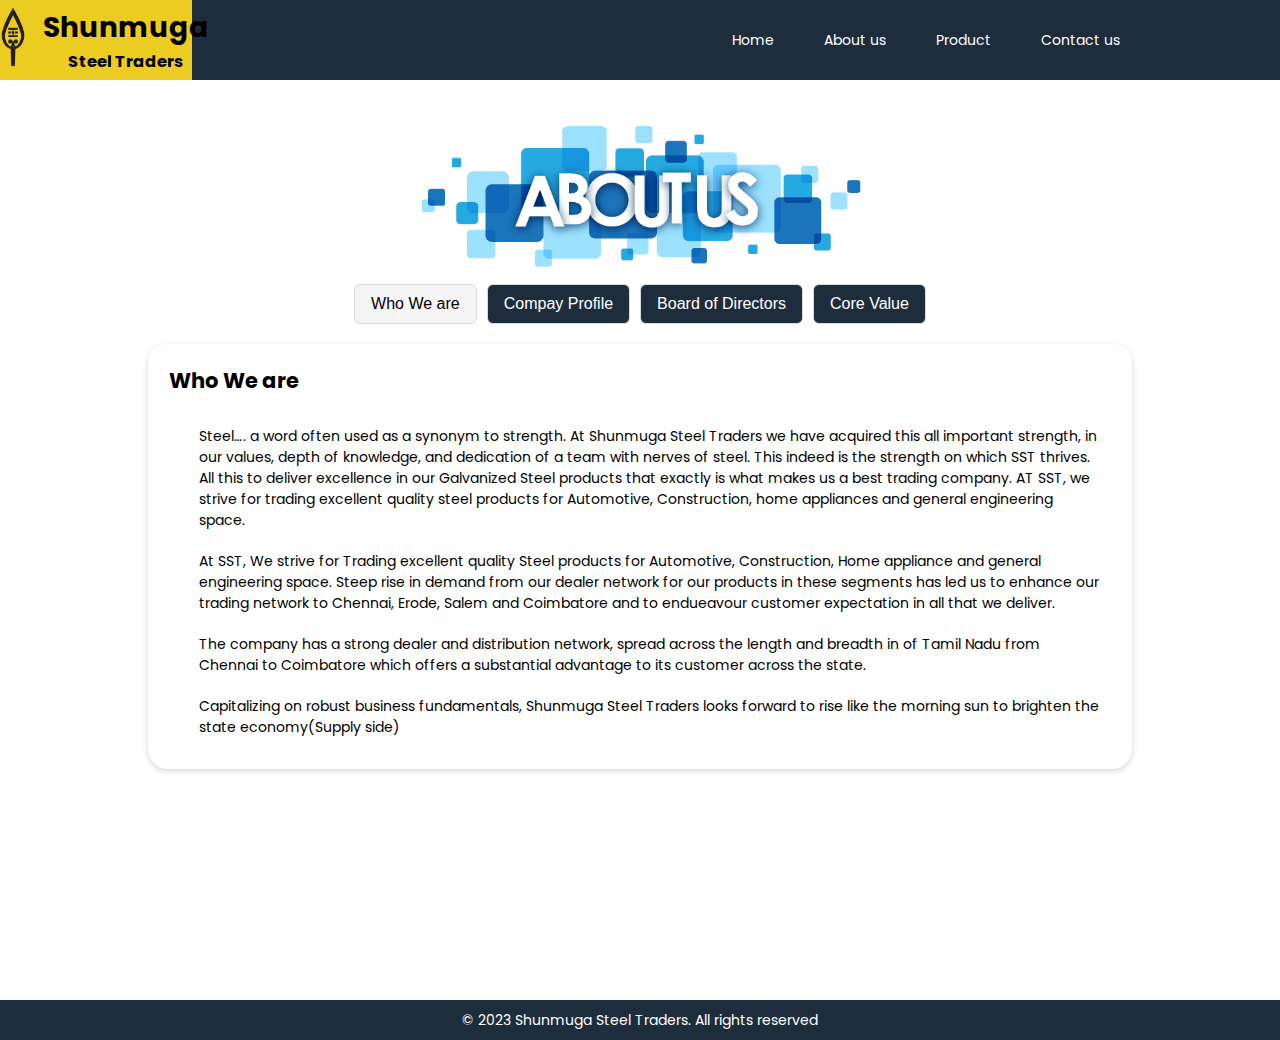
<file: about.html>
<!DOCTYPE html>
<html lang="en">

<head>
  <meta charset="UTF-8" />
  <meta http-equiv="X-UA-Compatible" content="IE=edge" />
  <meta name="viewport" content="width=device-width, initial-scale=1.0" />
  <title>Document</title>
  <link rel="stylesheet" href="./about.css" />
  <link rel="stylesheet" href="https://fonts.googleapis.com/css?family=Poppins" />
  <script>
    function openAboutTab(evt, tabName) {
      // Declare all variables
      var i, tabcontent, tablinks

      // Get all elements with class="tabcontent" and hide them
      tabcontent = document.getElementsByClassName('tabcontent')
      for (i = 0; i < tabcontent.length; i++) {
        tabcontent[i].style.display = 'none'
      }

      // Get all elements with class="tablinks" and remove the class "active"
      tablinks = document.getElementsByClassName('tablinks')
      for (i = 0; i < tablinks.length; i++) {
        tablinks[i].className = tablinks[i].className.replace(' active', '')
      }

      // Show the current tab, and add an "active" class to the button that opened the tab
      document.getElementById(tabName).style.display = 'block'
      evt.currentTarget.className += ' active'
    }
  </script>
</head>

<body>
  <header>
    <nav>
      <div class="header-company-name">
        <a href="/">
          <img src="./images/shunmuga-logo.png" alt="vel-logo" />
        </a>
        <div>
          <h1>Shunmuga</h1>
          <h3>Steel Traders</h3>
        </div>
      </div>
      <ul>
        <li>
          <a href="/" class="href">Home</a>
        </li>
        <li>
          <a href="/about.html" class="href">About us</a>
        </li>
        <li>
          <a href="#product-section" class="href">Product</a>
        </li>
        <li>
          <a href="#contact-section" class="href">Contact us</a>
        </li>
      </ul>
    </nav>
  </header>
  <main>
    <section>
      <img class="about-us-img" src="./images/about-us.png" alt="about us" />

      <div class="about-tab-container">
        <div class="about-tab">
          <button class="tablinks active" onclick="openAboutTab(event, 'aboutTab1')">
            Who We are
          </button>
          <button class="tablinks" onclick="openAboutTab(event, 'aboutTab2')">
            Compay Profile
          </button>
          <button class="tablinks" onclick="openAboutTab(event, 'aboutTab3')">
            Board of Directors
          </button>
          <button class="tablinks" onclick="openAboutTab(event, 'aboutTab4')">
            Core Value
          </button>
        </div>

        <div id="aboutTab1" class="tabcontent">
          <div class="tab-content-1">
            <h2>Who We are</h2>
            <div class="sub-text">
              <p>
                Steel…. a word often used as a synonym to strength. At Shunmuga
                Steel Traders we have acquired this all important strength, in our
                values, depth of knowledge, and dedication of a team with nerves of
                steel. This indeed is the strength on which SST thrives. All this to
                deliver excellence in our Galvanized Steel products that exactly is
                what makes us a best trading company. AT SST, we strive for trading
                excellent quality steel products for Automotive, Construction, home
                appliances and general engineering space.
              </p>
              <p>
                At SST, We strive for Trading excellent quality Steel products for
                Automotive, Construction, Home appliance and general engineering
                space. Steep rise in demand from our dealer network for our products
                in these segments has led us to enhance our trading network to
                Chennai, Erode, Salem and Coimbatore and to endueavour customer
                expectation in all that we deliver.
              </p>
              <p>
                The company has a strong dealer and distribution network, spread
                across the length and breadth in of Tamil Nadu from Chennai to
                Coimbatore which offers a substantial advantage to its customer
                across the state.
              </p>
              <p>
                Capitalizing on robust business fundamentals, Shunmuga Steel Traders
                looks forward to rise like the morning sun to brighten the state
                economy(Supply side)
              </p>
            </div>
          </div>
        </div>

        <div id="aboutTab2" class="tabcontent">
          <div class="tab-content-2">
            <h2>Compay Profile</h2>
            <div class="sub-text">
              <p>
                Established in year 1976, Shunmuga Steel Traders is the leading Manufacturer AndTrader of Gp Sheet,
                Roofing Sheets, Gc Sheet, Ppgl Coils, Galvanized Coil, Coated Coil etc
              </p>
              <table>

                <tr>
                  <td>Nature of Business</td>
                  <td>Manufacturer</td>
                </tr>
                <tr>
                  <td>Additional Business</td>
                  <td>Trader</td>
                </tr>
                <tr>
                  <td>Company CEO</td>
                  <td>Poonamalee Saravanan Yuvaraj</td>
                </tr>
                <tr>
                  <td>Total Number of Employees</td>
                  <td>11 to 25 People</td>
                </tr>
                <tr>
                  <td>Year of Establishment</td>
                  <td>1976</td>
                </tr>
                <tr>
                  <td> Legal Status of Firm Individual </td>
                  <td>Proprietor</td>
                </tr>

                <tr>
                  <td>Annual Turnover</td>
                  <td>Upto Rs. 50 Lakh</td>
                </tr>

              </table>
            </div>
          </div>

        </div>


        <div id="aboutTab3" class="tabcontent">
          <div class="tab-content-3">
            <h2>Board of Directors</h2>
            <div class="board-card">
              <img src="./images/yuvi.jpg" alt="Proprietor">
              <div class="board-container">
                <h4><b>Yuvaraj</b></h4>
                <p>Proprietor</p>
              </div>
            </div>


          </div>
        </div>
        <div id="aboutTab4" class="tabcontent">
          <div class="tab-content-4">
            <h2> Core Value</h2>
            <div class="sub-text">

              <h4>Relationship:</h4>
              <p>
                A cordial relation with all our stakeholders is of immense value to us at SST. The Synergy amount US
                and Customers is instrumental in our growth from a single product trading to a multifaceted business
                house.
              </p>

              <h4>Teamwork:</h4>
              <p>
                It has enabled us ahieve cohesiveness and synergy in pursuit of our common objectives.
                Excellence:
                Pursuit of excellence is a habit at SST. We constantly endeavour to exceed customer expectations in
                all that we deliver. </p>
            </div>
          </div>
        </div>
    </section>
  </main>
  <footer>
    <p>© 2023 Shunmuga Steel Traders. All rights reserved</p>
  </footer>
</body>

</html>
</file>
<file: about.css>
* {
  margin: 0px;
  padding: 0px;
  box-sizing: border-box;
}

body {
  font-family: "Poppins";
  font-size: 14px;
  scroll-behavior: smooth;
  height: 100vh;
  /* CSS */
}
body button {
  background-color: #1e2d3b;
  border: 1px solid #dbdbdb;
  border-radius: 0.375em;
  box-shadow: none;
  color: white;
  cursor: pointer;
  font-family: BlinkMacSystemFont, -apple-system, "Segoe UI", Roboto, Oxygen, Ubuntu, Cantarell, "Fira Sans", "Droid Sans", "Helvetica Neue", Helvetica, Arial, sans-serif;
  font-size: 1rem;
  height: 2.5em;
  line-height: 1.5;
  padding: calc(0.5em - 1px) 1em;
  text-align: center;
}
body button:active {
  border-color: #4a4a4a;
  outline: 0;
}
body button:focus {
  border-color: #485fc7;
  outline: 0;
}
body button:hover {
  border-color: #b5b5b5;
  background-color: white;
  color: #363636;
}
body button:focus:not(:active) {
  box-shadow: rgba(72, 95, 199, 0.25) 0 0 0 0.125em;
}
body header {
  height: 80px;
}
body header nav {
  position: fixed;
  width: 100%;
  height: 5rem;
  background-color: #1e2d3b;
  display: flex;
  justify-content: space-between;
}
body header nav .header-company-name {
  text-align: center;
  width: 15%;
  background-color: #eccc21;
  padding: 10px;
  display: flex;
  align-items: center;
  justify-content: center;
}
body header nav .header-company-name img {
  height: 80px;
  width: 60px;
}
body header nav ul {
  display: flex;
  align-items: center;
  justify-content: right;
  padding-right: 10rem;
  gap: 50px;
  list-style: none;
}
body header nav ul li a:active {
  color: #eccc21;
}
body header nav ul li a:hover {
  color: #eccc21;
}
body header nav ul li a {
  color: white;
  text-decoration: none;
}
body main {
  margin: 0 auto;
  width: 80%;
  height: 100%;
}
body main section {
  margin: 20px;
}
body main section .about-us-img {
  display: block;
  margin-left: auto;
  margin-right: auto;
  width: 50%;
}
body main section .about-tab {
  display: flex;
  align-items: center;
  justify-content: center;
  gap: 10px;
}
body main section .about-tab .active {
  background-color: whitesmoke;
  color: black;
}
body main section #aboutTab1 {
  display: block;
}
body main section .tabcontent {
  display: none;
  border: 0.5px solid transparent;
  padding: 20px;
  border-radius: 20px;
  margin-top: 20px;
  box-shadow: 0 2px 5px 1px rgba(64, 60, 67, 0.16);
}
body main section .tabcontent .sub-text {
  padding-left: 20px;
}
body main section .tabcontent .sub-text table {
  border-collapse: collapse;
  width: 100%;
}
body main section .tabcontent .sub-text table td,
body main section .tabcontent .sub-text table th {
  border: 1px solid #ddd;
  padding: 8px;
}
body main section .tabcontent .sub-text p {
  padding: 10px;
}
body main section .tabcontent h2 {
  margin-bottom: 20px;
}
body main section .tabcontent .board-card {
  box-shadow: 0 4px 8px 0 rgba(0, 0, 0, 0.2);
  transition: 0.3s;
  width: -moz-min-content;
  width: min-content;
  padding: 20px;
}
body main section .tabcontent .board-card img {
  height: 300px;
  width: 300px;
}
body main section .tabcontent .board-card .card:hover {
  box-shadow: 0 8px 16px 0 rgba(0, 0, 0, 0.2);
}
body main section .tabcontent .container {
  padding: 2px 16px;
}
body footer {
  height: 40px;
  background-color: #1e2d3b;
  color: white;
  align-items: center;
  justify-content: center;
  display: flex;
  width: 100%;
  bottom: 0px;
}/*# sourceMappingURL=about.css.map */
</file>
